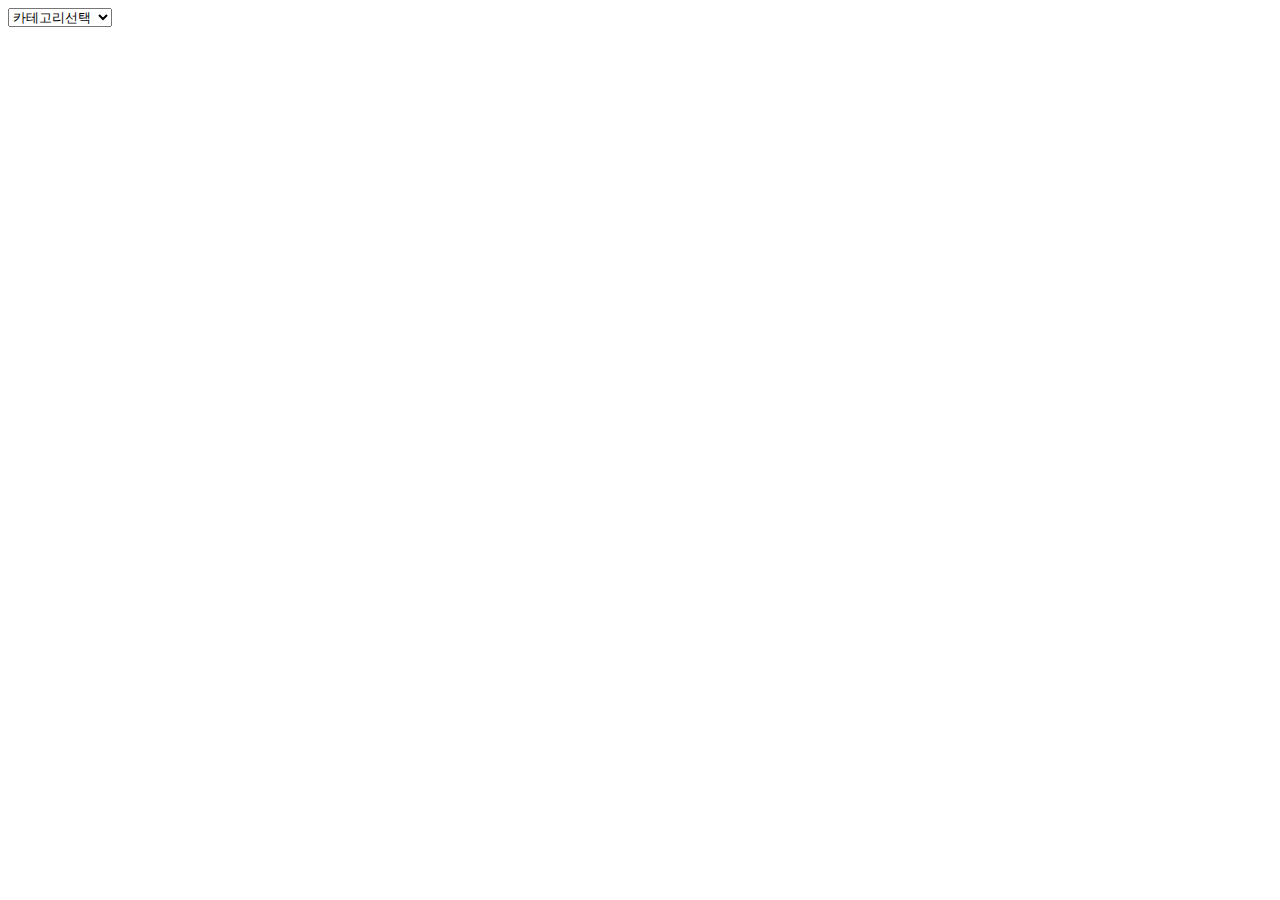
<file: src/main/resources/templates/category/category.html>
<!DOCTYPE html>
<html xmlns:th="http://www.thymeleaf.org">
	
	<select class="category" name="categoryNo"  onchange="subCateSelected(this)">
		<option class="depth">카테고리선택</option>
		<th:block th:each="dto:${list}">
		<option  th:if="${dto.name!=''}" th:value="${dto.no}" th:text="${dto.name}">카테고리 이름</option>
		<option  th:if="${dto.name==''}" th:value="${dto.no}" >세분류 없음</option>
		</th:block>
		
	</select>
	<script type="text/javascript">
		
	</script>
	
</html>
</file>
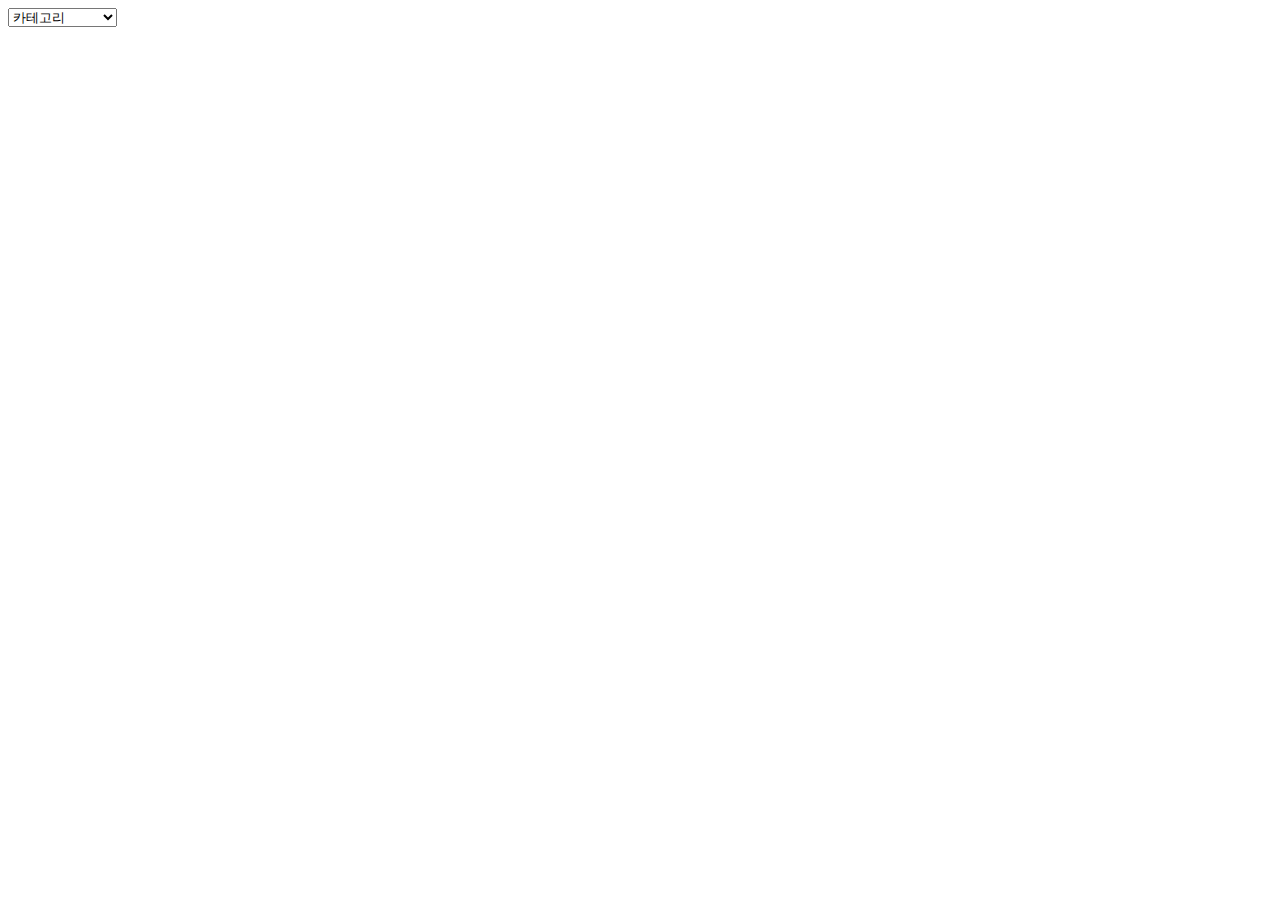
<file: src/main/resources/templates/goods/category.html>
<!DOCTYPE html>
<html xmlns:th="http:www.thymeleaf.org">
	<select class="category" name="category" onchange="cateSelected(this)">
		<option class="depth">
			카테고리
		</option>
		<option th:each="dto:${list}" th:value="${dto.no}">[[${dto.name}]]</option>
		<option th:if="${#lists.isEmpty(list)}" >없음</option>
	</select>
</html>
</file>
